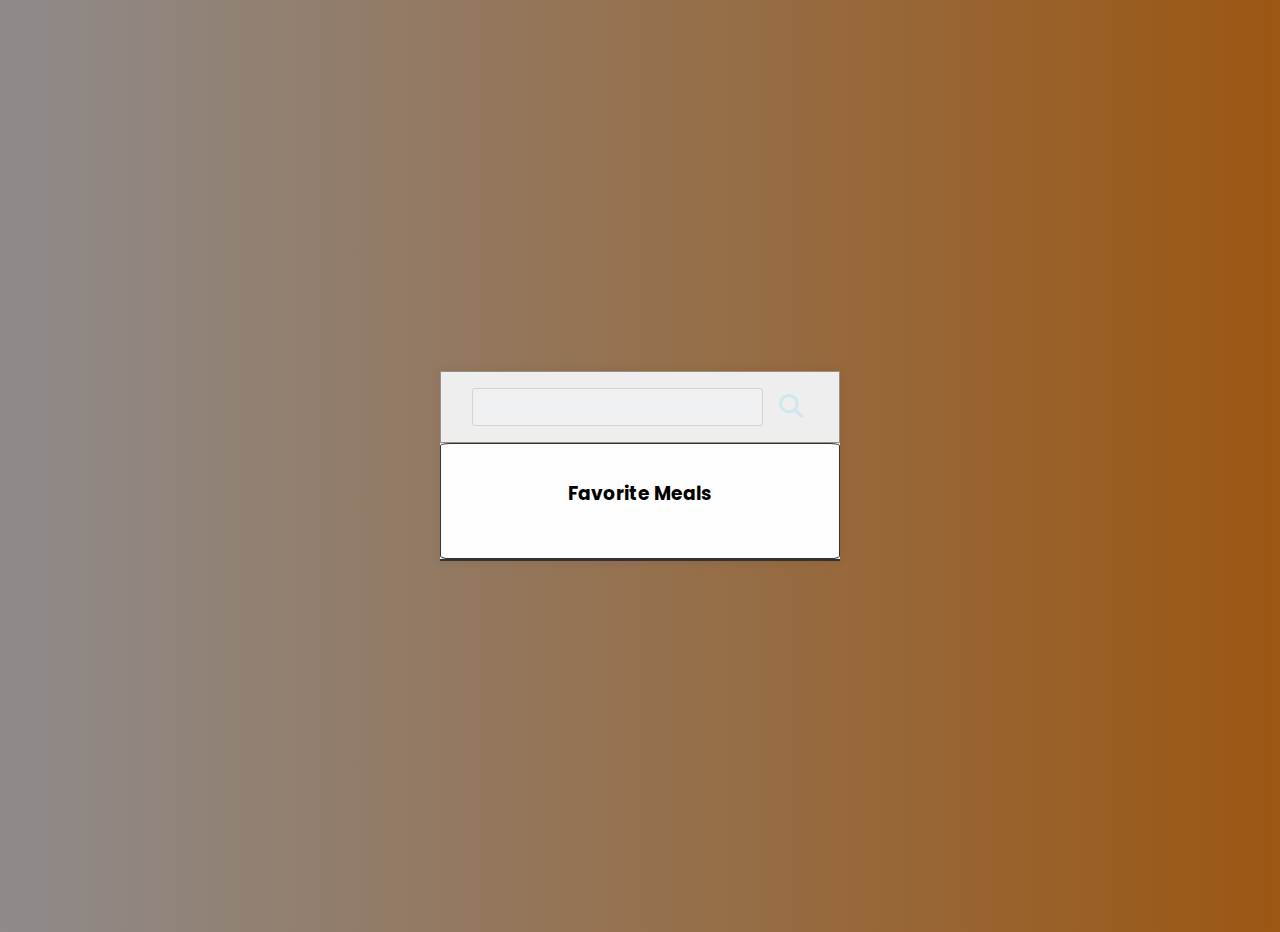
<file: 2. Meals Application/index.html>
<!DOCTYPE html>
<html lang="en">
  <head>
    <meta charset="UTF-8" />
    <meta http-equiv="X-UA-Compatible" content="IE=edge" />
    <meta name="viewport" content="width=device-width, initial-scale=1.0" />
    <link rel="stylesheet" href="style.css" />

    <link
      rel="stylesheet"
      href="https://cdnjs.cloudflare.com/ajax/libs/font-awesome/6.1.1/css/all.min.css"
    />

    <title>Recipe App</title>
  </head>
  <body>
    <div class="container">
      <header>
        <input type="text" id="search-id" />
        <button id="search"><i class="fas fa-search"></i></button>
      </header>
      <div class="fav">
        <h3>Favorite Meals</h3>
        <ul class="ul" id="ul"></ul>
      </div>
      <div class="view" id="view"></div>
    </div>

    <div class="popup hidden" id="popup">
      <div class="pop">
        <button class="close" id="close">
          <i class="fas fa-times"></i>
        </button>

        <div class="info" id="info"></div>
      </div>
    </div>

    <script src="main.js"></script>
  </body>
</html>
</file>
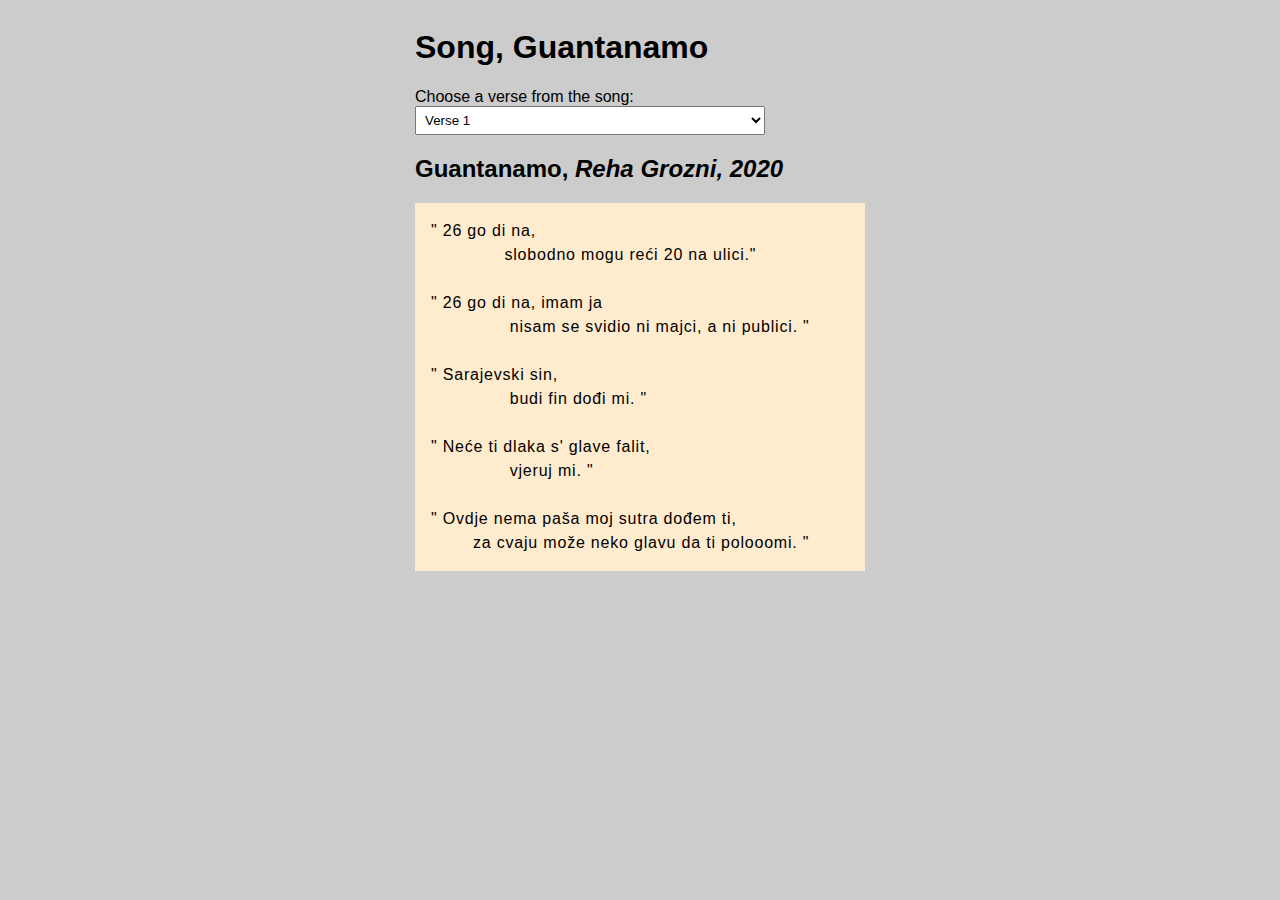
<file: 4. Versus Cy/index.html>
<!DOCTYPE html>
<html>
  <head>
    <meta charset="utf-8" />
    <meta http-equiv="X-UA-Compatible" content="IE=edge,chrome=1" />
    <meta name="viewport" content="width=device-width, initial-scale=1.0" />
    <link rel="stylesheet" href="style.css" />
    <title>Fetch starting point</title>

    <!--[if lt IE 9]>
      <script src="https://cdnjs.cloudflare.com/ajax/libs/html5shiv/3.7.3/html5shiv.js"></script>
    <![endif]-->
  </head>

  <body>
    <div class="container">
      <h1>Song, Guantanamo</h1>
      <form>
        <label for="verse">Choose a verse from the song:</label>
        <select id="verse" name="verse">
          <option>Verse 1</option>
          <option>Verse 2</option>
          <option>Verse 3</option>
          <option>Verse 4</option>
        </select>
      </form>

      <h2>Guantanamo, <em>Reha Grozni, 2020</em></h2>

      <pre>Preformated Text Element</pre>
    </div>

    <script src="main-fetch.js"></script>
  </body>
</html>
</file>
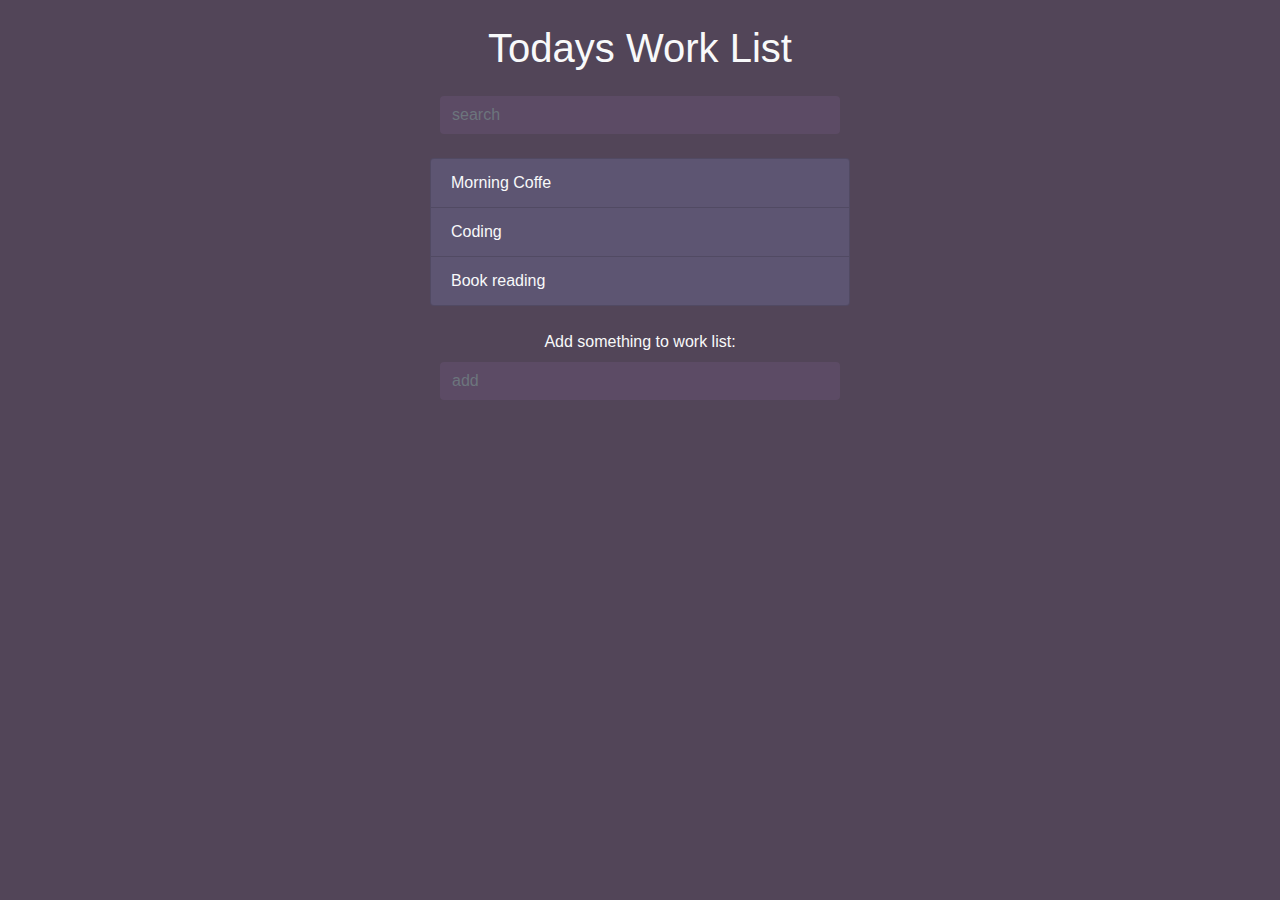
<file: 5. Work List Project/index.html>
<!DOCTYPE html>
<html lang="en">
  <head>
    <meta charset="UTF-8" />
    <meta http-equiv="X-UA-Compatible" content="IE=edge" />
    <meta name="viewport" content="width=device-width, initial-scale=1.0" />
    <link
      rel="stylesheet"
      href="https://stackpath.bootstrapcdn.com/bootstrap/4.3.1/css/bootstrap.min.css"
      integrity="sha384-ggOyR0iXCbMQv3Xipma34MD+dH/1fQ784/j6cY/iJTQUOhcWr7x9JvoRxT2MZw1T"
      crossorigin="anonymous"
    />
    <link
      rel="stylesheet"
      href="https://use.fontawesome.com/releases/v5.7.2/css/all.css"
      integrity="sha384-fnmOCqbTlWIlj8LyTjo7mOUStjsKC4pOpQbqyi7RrhN7udi9RwhKkMHpvLbHG9Sr"
      crossorigin="anonymous"
    />
    <link rel="stylesheet" href="style.css" />
    <title>Work List</title>
  </head>
  <body>
    <div class="container">
      <header class="text-center text-light my-4">
        <h1 class="mb-4">Todays Work List</h1>
        <form class="search">
          <input
            class="form-control m-auto"
            type="text"
            name="search"
            placeholder="search"
          />
        </form>
      </header>

      <ul class="unlist list-group mx-auto text-light">
        <li
          class="list-group-item d-flex justify-content-between align-items-center"
        >
          <span>Morning Coffe</span>
          <i class="far fa-trash-alt delete"></i>
        </li>
        <li
          class="list-group-item d-flex justify-content-between align-items-center"
        >
          <span>Coding</span>
          <i class="far fa-trash-alt delete"></i>
        </li>
        <li
          class="list-group-item d-flex justify-content-between align-items-center"
        >
          <span>Book reading</span>
          <i class="far fa-trash-alt delete"></i>
        </li>
      </ul>

      <form class="add text-center my-4">
        <label class="text-light">Add something to work list: </label>
        <input
          class="form-control m-auto"
          type="text"
          name="typed"
          placeholder="add"
        />
      </form>
    </div>
    <script src="main.js"></script>
  </body>
</html>
</file>
<file: 2. Meals Application/style.css>
@import url("https://fonts.googleapis.com/css2?family=Poppins:wght@200;400;600&display=swap");

* {
  box-sizing: border-box;
}

body {
  background: #ece9e6;
  background: -webkit-linear-gradient(to right, #816464, #ad855c);
  background: linear-gradient(to right, #8f8b8b, #9b5713);
  display: flex;
  justify-content: center;
  align-items: center;
  font-family: "Poppins", sans-serif;
  margin: 1rem;
  min-height: 100vh;
}

.container {
  background-color: #eeeeee;
  max-width: 450px;
  box-shadow: 0 0 10px #3333331a;
  border-radius: 0px;
  overflow: hidden; /* ? */
  width: 400px;
}

.fav {
  text-align: center;
  padding: 1rem;
  background-color: #fefefe;
  border: 1px solid #333;
  border-radius: 2.5%;
}

img {
  max-width: 100%;
}

header {
  display: flex;
  align-items: center;
  justify-content: center;
  padding: 1rem;
  border: 1px solid #9c8f7e;
}

header input {
  background-color: #eef0f1;
  border: 1px solid #d7d2cc;
  border-radius: 3px;
  padding: 0.5rem 1rem;
  font-family: inherit;
}

header button {
  background-color: transparent;
  color: #cfe8ef;
  border: none;
  font-size: 1.5rem;
  margin-left: 10px;
}

.ul {
  display: flex;
  list-style-type: none;
  padding: 0rem;
  overflow: auto;

  flex-wrap: wrap;
  justify-content: center;

  border-radius: 3px;
}

.ul li {
  width: 85px;

  cursor: pointer; /*added at the end*/
  position: relative;
}

.ul li .clear {
  background-color: transparent;
  position: absolute;
  top: 0rem;
  right: -1rem;
  border: none;
  font-size: 1.2rem;
  opacity: 0;
  cursor: pointer;
}

.ul li:hover .clear {
  opacity: 1;
}

.ul li img {
  border: 2px solid #ffffff;
  box-shadow: 0 0 10px #3333331a;
  border-radius: 50%;
  object-fit: cover;
  height: 70px;
  width: 70px;
}

.ul li span {
  font-size: 0.9rem;
  text-overflow: ellipsis;
  display: inline-block;
  white-space: wrap;
  /* overflow: hidden;
  bottom: -1rem;
  left: 0;
  position: absolute;
  */
}

/*
.ul li:hover span {
  white-space: normal;
  overflow: auto;
}
*/

.viewed {
  border-radius: 10px;
  box-shadow: 0 0 10px 2px #3333331a;
  margin: 1rem;
  overflow: hidden;
  border: 0.5px solid #d7d2cc;

  /*added at the end... cursor: pointer;*/
}

.viewed-header {
  position: relative;
}

.viewed-header .random {
  top: 1rem;
  background-color: #fff;
  position: absolute;
  padding: 0.25rem 0.5rem;
  border-top-right-radius: 3px;
  border-bottom-right-radius: 3px;
}

.viewed-header img {
  object-fit: cover;
  height: 350px;
  width: 100%;
}

.viewed-body {
  display: flex;
  align-items: center;
  justify-content: space-between;
  padding: 1rem;
}

.viewed-body h4 {
  margin: 0rem;
}

.viewed-body .fav-btn {
  background-color: transparent; /* */
  border: none;
  font-size: 1.5rem;
  color: grey;
  cursor: pointer;
}

.viewed-body .fav-btn.active {
  color: rgb(247, 164, 178);
}

.view {
  border: 1px solid #333;
}

.popup {
  position: fixed;
  background-color: rgba(0, 0, 0, 0.5);
  /* displaying all screen */
  left: 0;
  right: 0;
  top: 0;
  bottom: 0;
  /* displaying all screen */

  display: flex;
  align-items: center;
  justify-content: center;
}

.pop {
  background-color: rgb(245, 243, 243);
  max-width: 600px;
  max-height: 100vh;
  width: 100%;
  padding: 0 2rem;
  border-radius: 5px;
  position: relative;

  overflow: auto;
}

.info h1 {
  text-align: center;
}

.pop .close {
  top: 3rem;
  right: 1.3rem;
  position: absolute;
  background-color: transparent;
  border: none;
  font-size: 1.2rem;
  cursor: pointer;
}

.popup.hidden {
  opacity: 0;
  pointer-events: none;
}
</file>
<file: 4. Versus Cy/style.css>
html,
pre {
  font-family: sans-serif;
}

body {
  background-color: #ccc;
  display: flex;
  justify-content: center;
  align-items: center;
}

.container {
  max-width: 450px;
  margin: 1rem, auto;
  background-color: #ccc;
  max-height: 100vh;
}

pre {
  line-height: 1.5;
  letter-spacing: 0.05rem;
  padding: 1rem;
  background-color: blanchedalmond;
  color: black;
}

label {
  width: 200px;
  margin-right: 33px;
}

select {
  width: 350px;
  padding: 5px;
}
</file>
<file: 5. Work List Project/style.css>
body {
  background: #524558;
  margin: 1rem auto;
}
.container {
  max-width: 450px;
  max-height: 100vh;
}
input[type="text"],
input[type="text"]:focus {
  color: #fff;
  border: none;
  background: rgba(136, 100, 153, 0.199);
  max-width: 400px;
}
.unlist li {
  background: #5d5572;
}
.delete {
  cursor: pointer;
}

.hidden {
  display: none !important;
}
</file>
